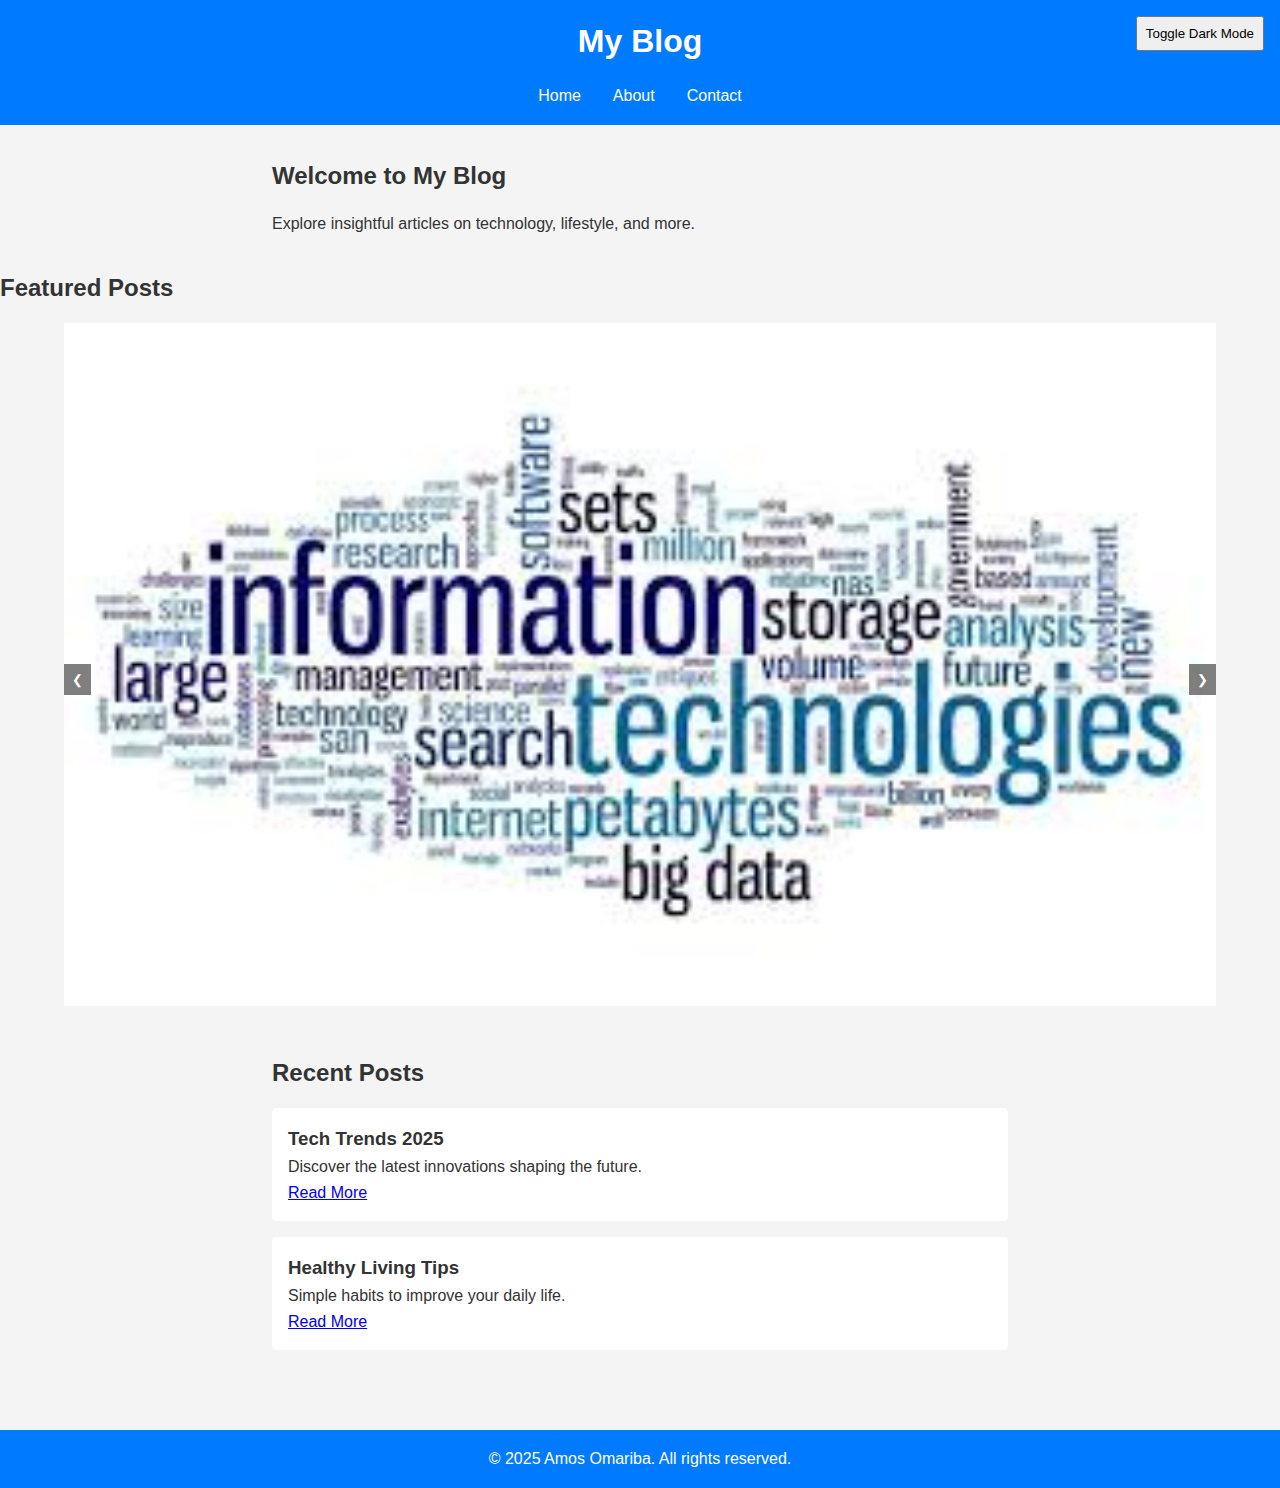
<file: index.html>
<!DOCTYPE html>
<html lang="en">
<head>
    <meta charset="UTF-8">
    <meta name="viewport" content="width=device-width, initial-scale=1.0">
    <title>My Blog - Home</title>
    <link rel="stylesheet" href="css/styles.css">
</head>
<body>
    <header>
        <h1>My Blog</h1>
        <button id="theme-toggle">Toggle Dark Mode</button>
        <nav>
            <ul>
                <li><a href="index.html">Home</a></li>
                <li><a href="about.html">About</a></li>
                <li><a href="contact.html">Contact</a></li>
            </ul>
        </nav>
    </header>
    <main>
        <section class="hero">
            <h2>Welcome to My Blog</h2>
            <p>Explore insightful articles on technology, lifestyle, and more.</p>
        </section>
        <section class="slider">
            <h2>Featured Posts</h2>
            <div class="slider-container">
                <img src="images/images (1).jpeg" alt="Blog Post 1" class="slide active">
                <img src="images/images.png" alt="Blog Post 2" class="slide">
                <img src="images/images.jpeg" alt="Blog Post 3" class="slide">
                <button class="prev">&#10094;</button>
                <button class="next">&#10095;</button>
            </div>
        </section>
        <section class="posts">
            <h2>Recent Posts</h2>
            <article>
                <h3>Tech Trends 2025</h3>
                <p>Discover the latest innovations shaping the future.</p>
                <a href="#">Read More</a>
            </article>
            <article>
                <h3>Healthy Living Tips</h3>
                <p>Simple habits to improve your daily life.</p>
                <a href="#">Read More</a>
            </article>
        </section>
    </main>
    <footer>
        <p>&copy; 2025 Amos Omariba. All rights reserved.</p>
    </footer>
    <script src="js/script.js"></script>
</body>
</html>
</file>
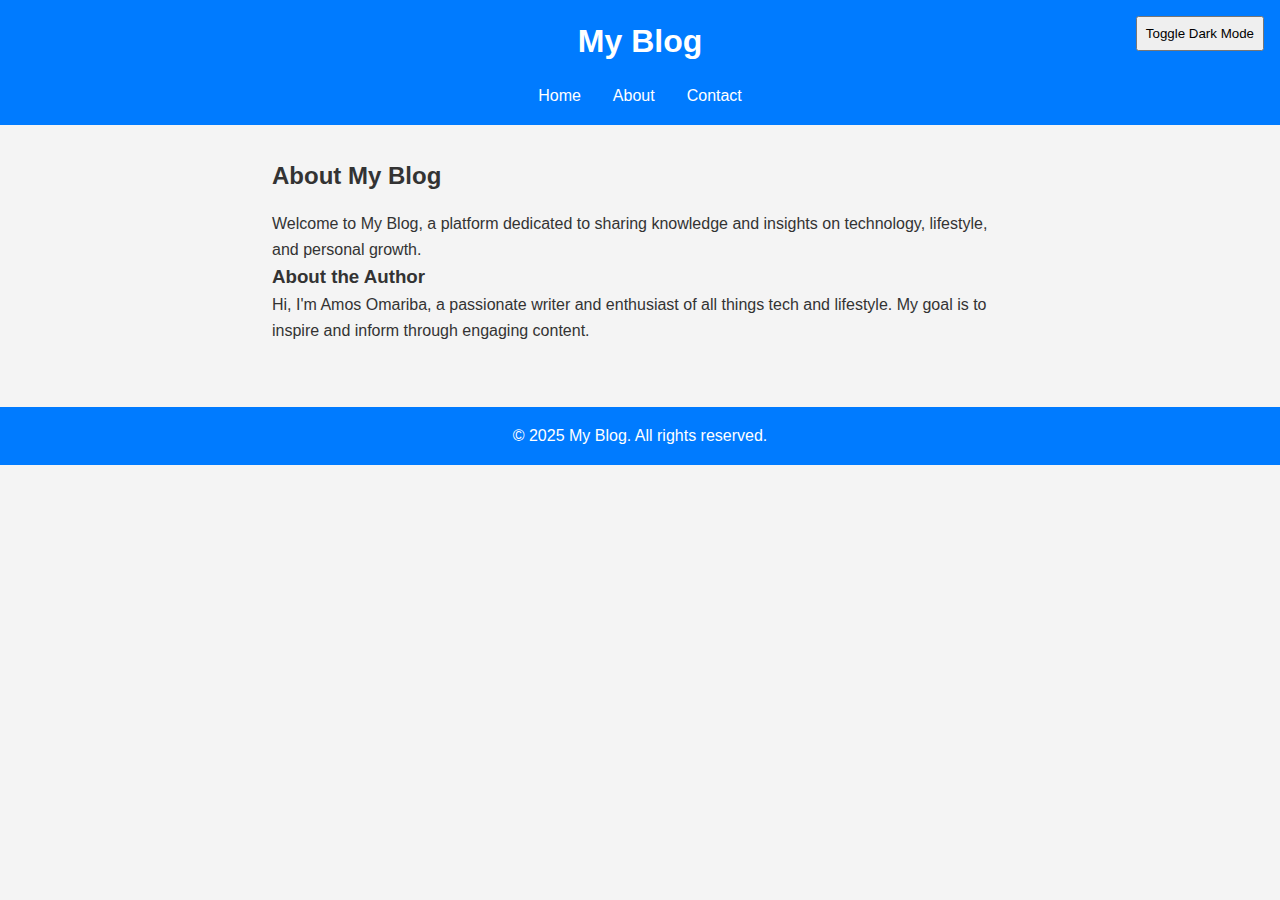
<file: about.html>
<!DOCTYPE html>
<html lang="en">
<head>
    <meta charset="UTF-8">
    <meta name="viewport" content="width=device-width, initial-scale=1.0">
    <title>My Blog - About</title>
    <link rel="stylesheet" href="css/styles.css">
</head>
<body>
    <header>
        <h1>My Blog</h1>
        <button id="theme-toggle">Toggle Dark Mode</button>
        <nav>
            <ul>
                <li><a href="index.html">Home</a></li>
                <li><a href="about.html">About</a></li>
                <li><a href="contact.html">Contact</a></li>
            </ul>
        </nav>
    </header>
    <main>
        <section class="about">
            <h2>About My Blog</h2>
            <p>Welcome to My Blog, a platform dedicated to sharing knowledge and insights on technology, lifestyle, and personal growth.</p>
            <h3>About the Author</h3>
            <p>Hi, I'm Amos Omariba, a passionate writer and enthusiast of all things tech and lifestyle. My goal is to inspire and inform through engaging content.</p>
        </section>
    </main>
    <footer>
        <p>&copy; 2025 My Blog. All rights reserved.</p>
    </footer>
    <script src="js/script.js"></script>
</body>
</html>
</file>
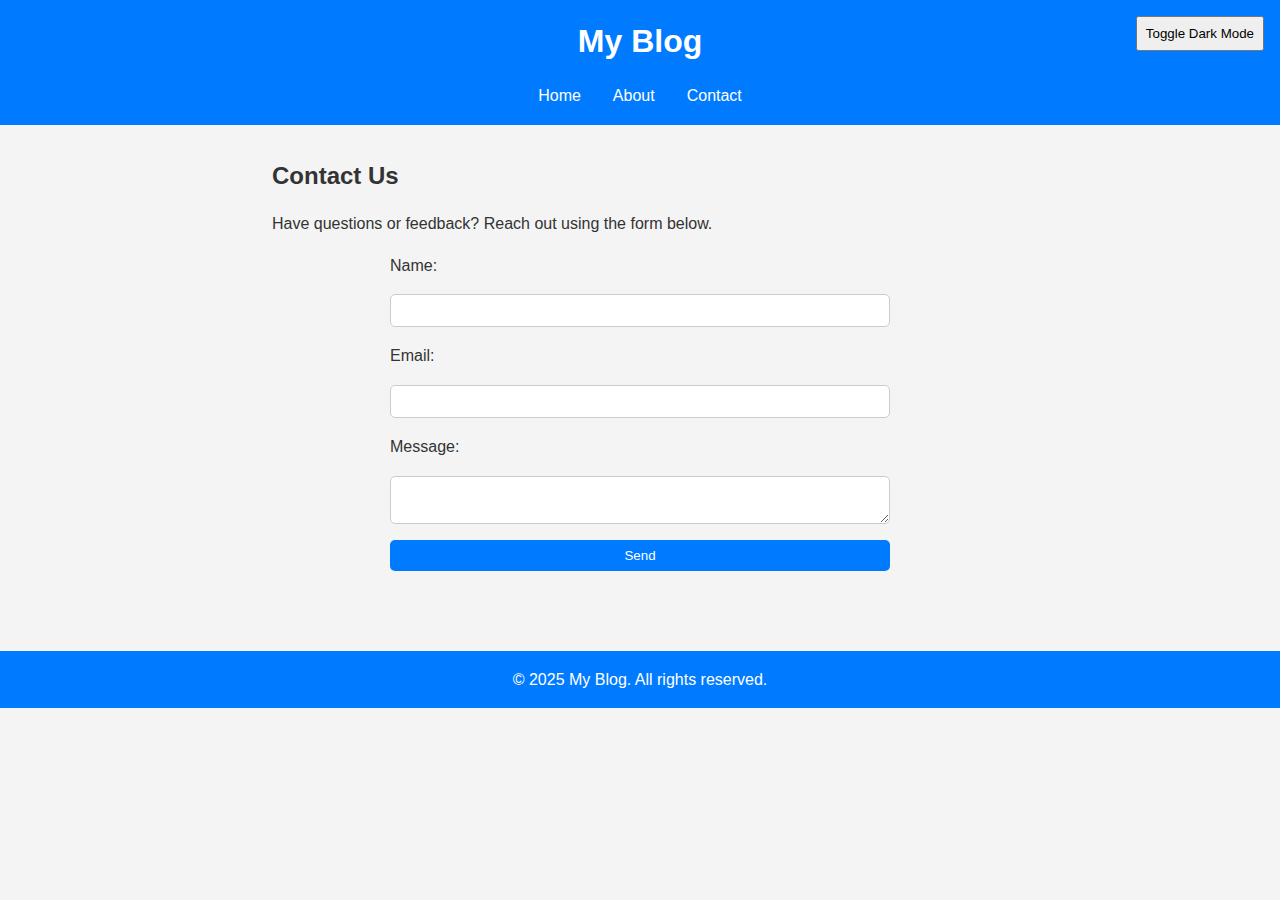
<file: contact.html>
<!DOCTYPE html>
<html lang="en">
<head>
    <meta charset="UTF-8">
    <meta name="viewport" content="width=device-width, initial-scale=1.0">
    <title>My Blog - Contact</title>
    <link rel="stylesheet" href="css/styles.css">
</head>
<body>
    <header>
        <h1>My Blog</h1>
        <button id="theme-toggle">Toggle Dark Mode</button>
        <nav>
            <ul>
                <li><a href="index.html">Home</a></li>
                <li><a href="about.html">About</a></li>
                <li><a href="contact.html">Contact</a></li>
            </ul>
        </nav>
    </header>
    <main>
        <section class="contact">
            <h2>Contact Us</h2>
            <p>Have questions or feedback? Reach out using the form below.</p>
            <form id="contact-form">
                <label for="name">Name:</label>
                <input type="text" id="name" required>
                <label for="email">Email:</label>
                <input type="email" id="email" required>
                <label for="message">Message:</label>
                <textarea id="message" required></textarea>
                <button type="submit">Send</button>
            </form>
        </section>
    </main>
    <footer>
        <p>&copy; 2025 My Blog. All rights reserved.</p>
    </footer>
    <script src="js/script.js"></script>
</body>
</html>
</file>
<file: css/styles.css>
/* Reset and General Styles */
* {
    margin: 0;
    padding: 0;
    box-sizing: border-box;
}

body {
    font-family: Arial, sans-serif;
    line-height: 1.6;
    transition: background-color 0.3s, color 0.3s;
}

/* Light Mode (Default) */
body {
    background-color: #f4f4f4;
    color: #333;
}

/* Dark Mode */
body.dark-mode {
    background-color: #333;
    color: #f4f4f4;
}

/* Header */
header {
    background-color: #007bff;
    color: #fff;
    padding: 1rem;
    text-align: center;
}

header h1 {
    margin-bottom: 1rem;
}

nav ul {
    list-style: none;
    display: flex;
    justify-content: center;
    gap: 1rem;
}

nav a {
    color: #fff;
    text-decoration: none;
    padding: 0.5rem;
}

nav a:hover {
    background-color: #0056b3;
    border-radius: 5px;
}

#theme-toggle {
    position: absolute;
    top: 1rem;
    right: 1rem;
    padding: 0.5rem;
    cursor: pointer;
}

/* Main Sections */
.hero, .about, .contact, .posts {
    padding: 2rem;
    max-width: 800px;
    margin: 0 auto;
}

h2 {
    margin-bottom: 1rem;
}

article {
    background-color: #fff;
    padding: 1rem;
    margin: 1rem 0;
    border-radius: 5px;
}

body.dark-mode article {
    background-color: #444;
}

/* Slider */
.slider-container {
    position: relative;
    max-width: 90%;
    margin: 1rem auto;
    overflow: hidden;
}

.slide {
    display: none;
    width: 100%;
    height: auto;
}

.slide.active {
    display: block;
}

.prev, .next {
    position: absolute;
    top: 50%;
    transform: deflationY(-50%);
    background-color: rgba(0, 0, 0, 0.5);
    color: #fff;
    border: none;
    padding: 0.5rem;
    cursor: pointer;
}

.prev {
    left: 0;
}

.next {
    right: 0;
}

/* Contact Form */
form {
    display: flex;
    flex-direction: column;
    gap: 1rem;
    max-width: 500px;
    margin: 1rem auto;
}

input, textarea {
    padding: 0.5rem;
    border: 1px solid #ccc;
    border-radius: 5px;
}

body.dark-mode input,
body.dark-mode textarea {
    background-color: #444;
    color: #f4f4f4;
    border-color: #666;
}

button[type="submit"] {
    background-color: #007bff;
    color: #fff;
    padding: 0.5rem;
    border: none;
    border-radius: 5px;
    cursor: pointer;
}

button[type="submit"]:hover {
    background-color: #0056b3;
}

/* Footer */
footer {
    background-color: #007bff;
    color: #fff;
    text-align: center;
    padding: 1rem;
    margin-top: 2rem;
}

/* Responsive Design */
@media (max-width: 600px) {
    nav ul {
        flex-direction: column;
        gap: 0.5rem;
    }

    .hero, .about, .contact, .posts {
        padding: 1rem;
    }

    .slider-container {
        max-width: 100%;
    }
}
</file>
